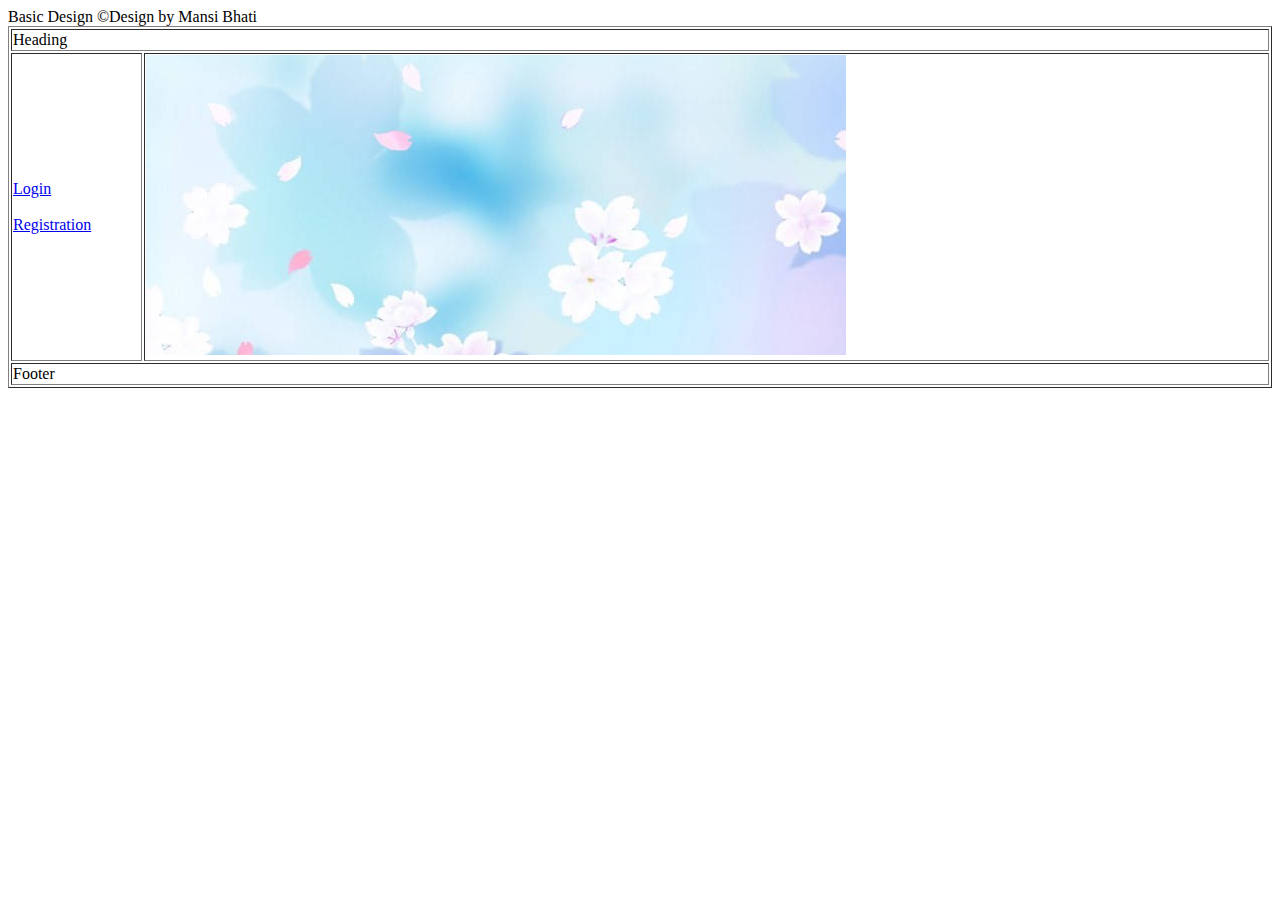
<file: index.html>
<!DOCTYPE html>
<html lang="en">

<head>
    <meta charset="UTF-8">
    <meta name="viewport" content="width=device-width, initial-scale=1.0">
    <title>Document</title>
</head>

<body>
    <table border="1" width="100%">
        <thead>Basic Design</thead>
        <tbody>
            <tr>
                <td colspan="2">Heading</td>
            </tr>

            <tr>
                <td><a href="login.html" target="myframe">Login</a>
                    <br><br>
                    <a href="registration.html" target="myframe">Registration</a>
                </td>
                <td>
                    <iframe name="myframe" height="300" width="700" src="./images/image1.jpg" frameborder="0"></iframe>
                </td>
            </tr>
            <tr>
                <td colspan="2">Footer</td>
            </tr>
        </tbody>
        <tfoot>
            &copy;Design by Mansi Bhati
        </tfoot>



    </table>
</body>

</html>
</file>
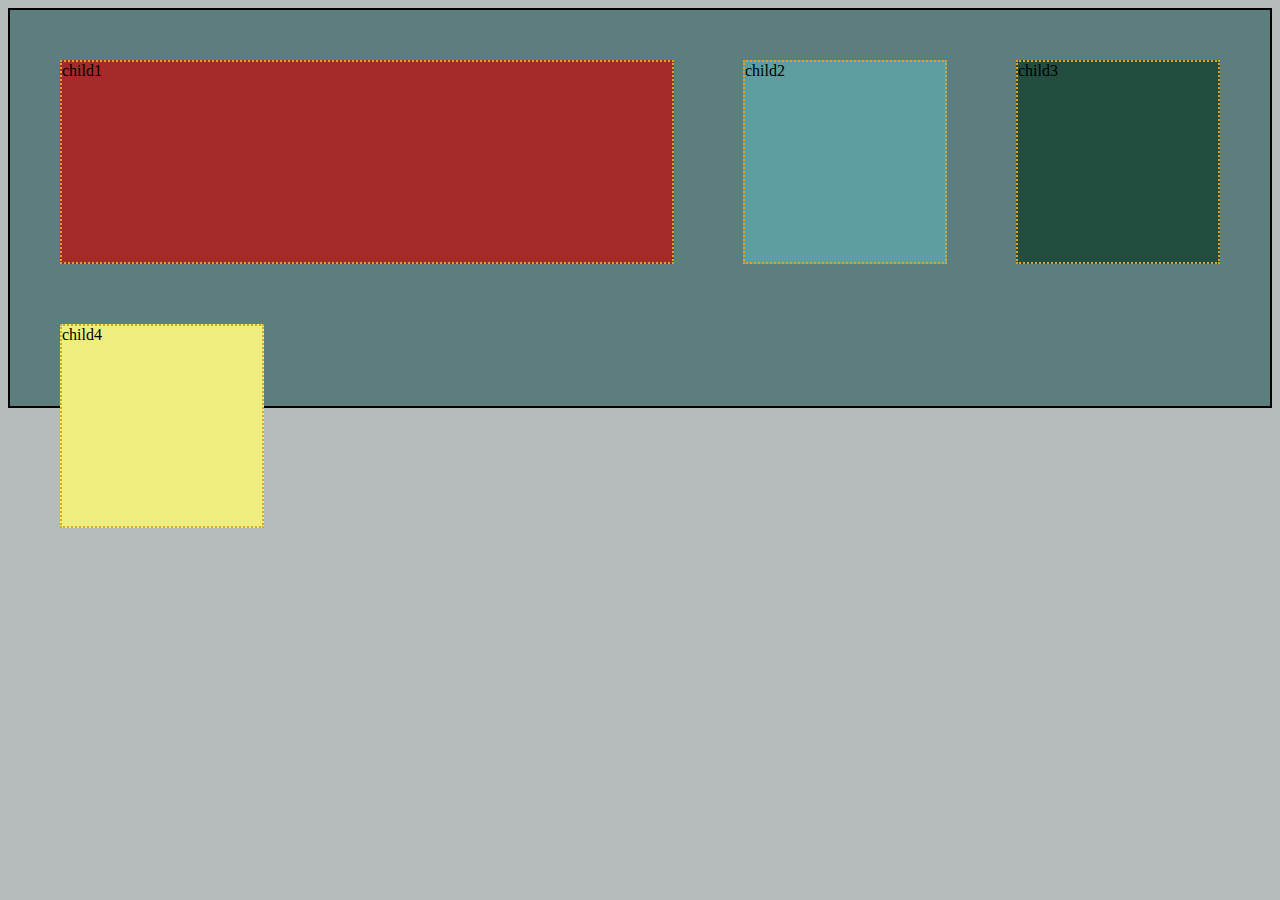
<file: css_work/index.html>
<!DOCTYPE html>
<html lang="en">

<head>
    <meta charset="UTF-8">
    <meta name="viewport" content="width=device-width, initial-scale=1.0">
    <title>Document</title>
    <link rel="stylesheet" href="style.css">
</head>

<body>
    <div class="container">
        <div class="child1">child1</div>
        <div class="child2">child2</div>
        <div class="child3">child3</div>
        <div class="child4">child4</div>
        <!-- <div class="child1">child1</div>
        <div class="child2">child2</div>
        <div class="child3">child3</div>
        <div class="child4">child4</div> -->
        

        <!-- Hello CSS
        <div class="child1">
            ABES Engineering College
        </div> -->
        <!-- <p>Paragraph 1</p>
        <p>Paragraph 2</p>
        <p>Paragraph 3</p>
        <section>
            <p>Paragraph 4</p>
        </section>
        
        <p>Paragraph 5</p>

    </div>
    <div>Paragraph</div> -->
        <!-- <span>Hello Inline</span>
    <a href="#">ABES</a> -->
</body>

</html>
</file>
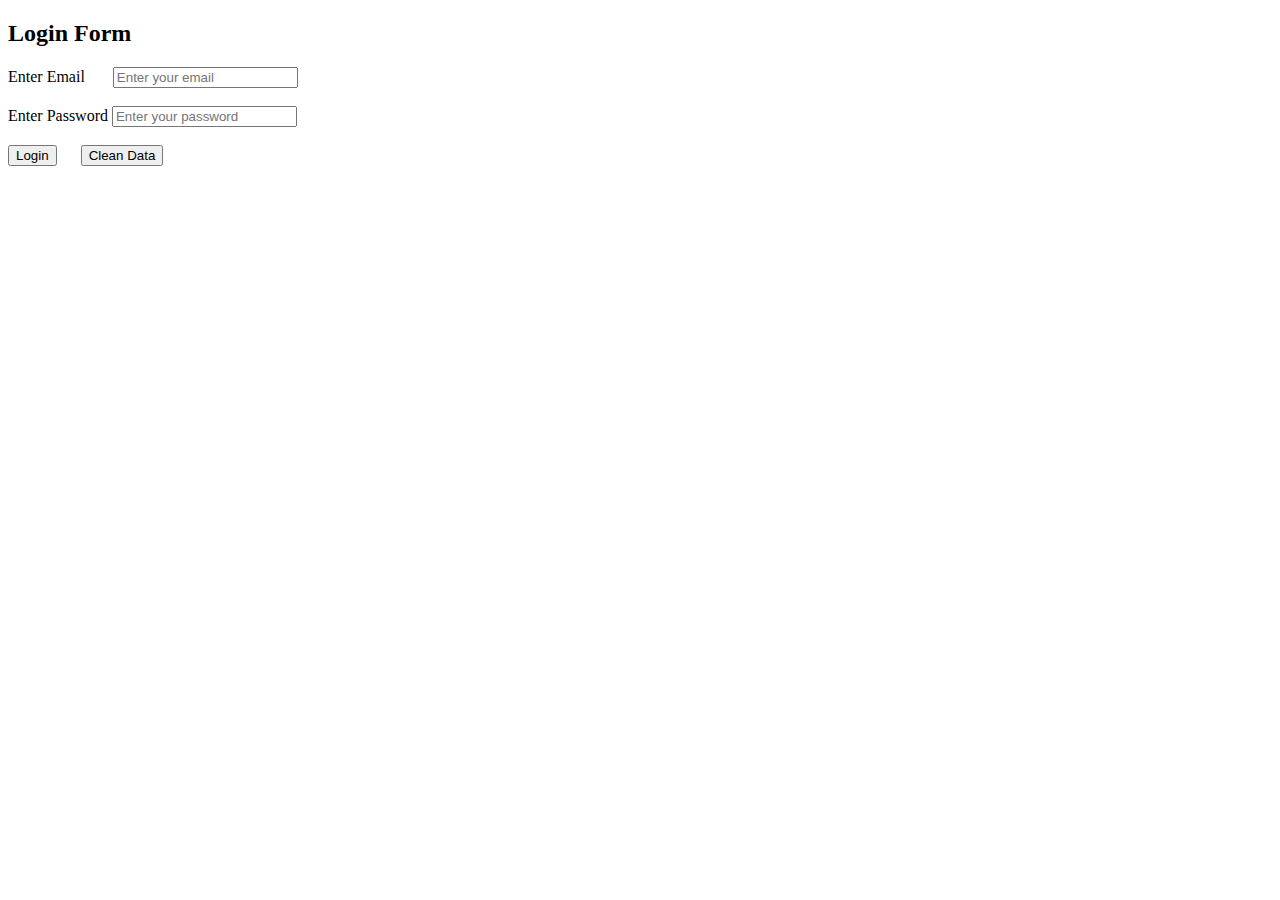
<file: login.html>
<!DOCTYPE html>
<html lang="en">
<head>
    <meta charset="UTF-8">
    <meta name="viewport" content="width=form, initial-scale=1.0">
    <title>Document</title>
</head>
<body>
    <h2>Login Form</h2>
    <form action="">
        <label for="">Enter Email</label>&nbsp;&nbsp;&nbsp;&nbsp;&nbsp;&nbsp;
        <input type="email" name="email" placeholder="Enter your email" required>
        <br><br>
        <label for="">Enter Password</label>
        <input type="password" name="pass" placeholder="Enter your password" required>
        <br><br>
        <input type="submit" name="btn" value="Login">
        &nbsp;&nbsp;&nbsp;&nbsp;
        <input type="reset" value="Clean Data">
    
    </form>
</body>
</html>
</file>
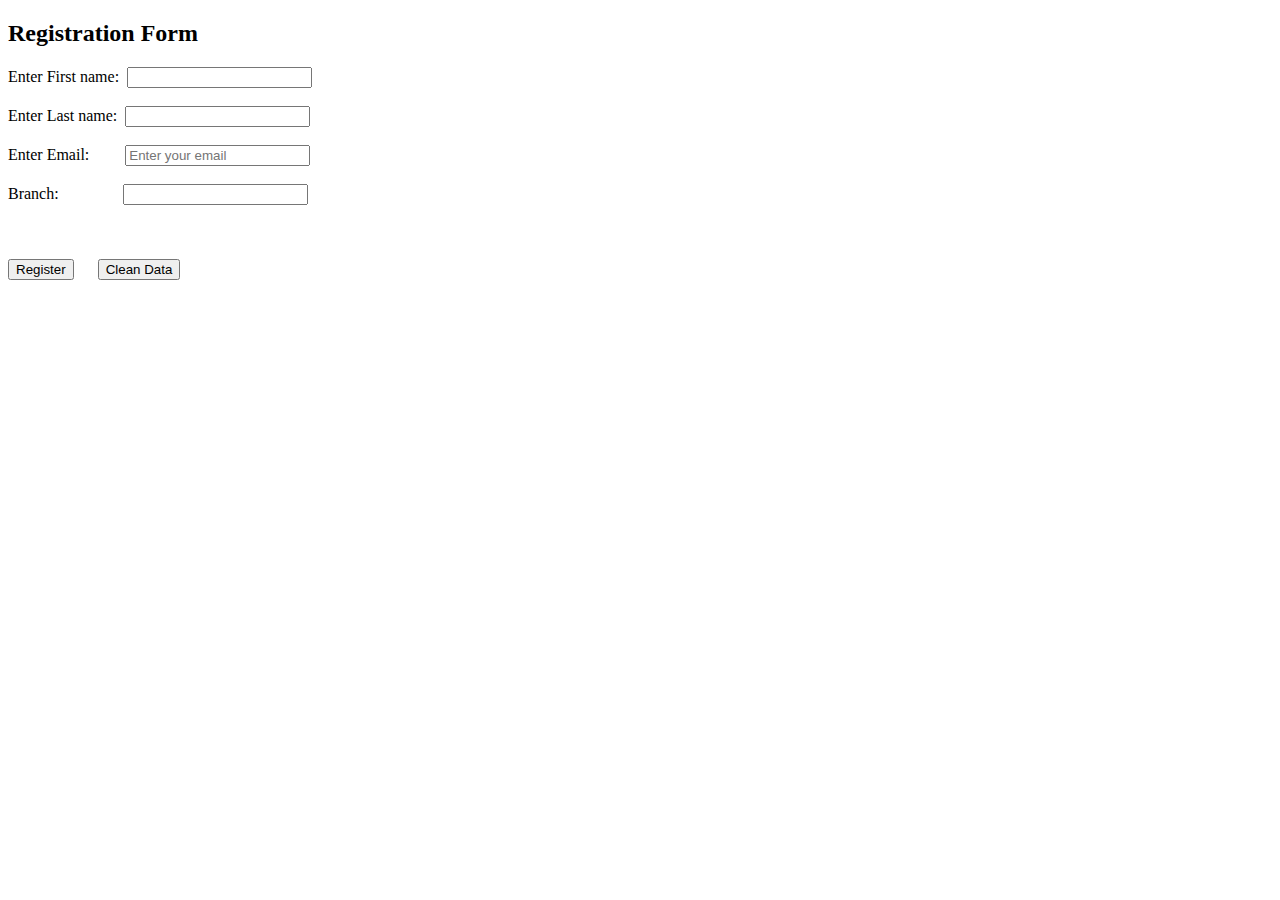
<file: registration.html>
<!DOCTYPE html>
<html lang="en">
<head>
    <meta charset="UTF-8">
    <meta name="viewport" content="width=device-width, initial-scale=1.0">
    <title>Document</title>
</head>
<body>
    <h2>Registration Form</h2>
    <form action="success.html">
        <label for="">Enter First name:</label>&nbsp;
        <input type="text" name="fname" required>
        <br><br>
        <label for="">Enter Last name:</label>&nbsp;
        <input type="text" name="lname" required>
        <br><br>
        <label for="">Enter Email:</label>&nbsp;&nbsp;&nbsp;&nbsp;&nbsp;&nbsp;&nbsp;&nbsp;
        <input type="email" name="email" placeholder="Enter your email" required>
        <br><br>
        <label for="">Branch:</label>&nbsp;&nbsp;&nbsp;&nbsp;&nbsp;&nbsp;&nbsp;&nbsp;&nbsp;&nbsp;&nbsp;&nbsp;&nbsp;&nbsp;&nbsp;
        <input type="text" name="branch" >
        <br><br>
       
        <br><br>
        <input type="submit" name="btn" value="Register" >
        &nbsp;&nbsp;&nbsp;&nbsp;
        <input type="reset" value="Clean Data">
    
    </form>
</body>
</html>
</file>
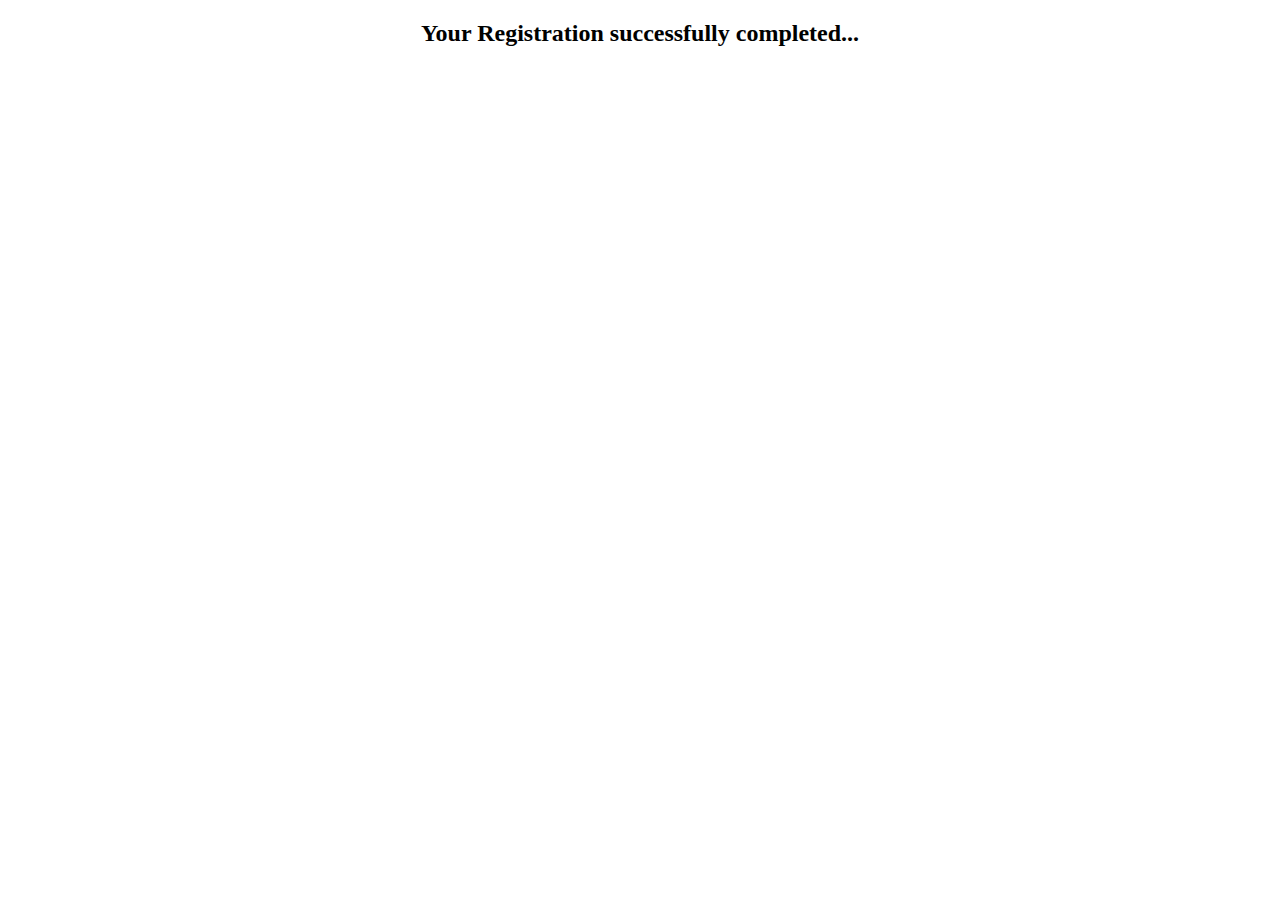
<file: success.html>
<!DOCTYPE html>
<html lang="en">
<head>
    <meta charset="UTF-8">
    <meta name="viewport" content="width=, initial-scale=1.0">
    <title>Document</title>
</head>
<body>
    <h2><center>Your Registration successfully completed...</center></h2>
</body>
</html>
</file>
<file: css_work/style.css>
body {
    background-color: rgb(181, 187, 187);
}

div {
    background-color: cadetblue;
}

.container {
    background-color: rgb(93, 126, 126);
    height: 400px;
    border: 2px solid black;
    /* margin: 100px; */
    padding: 20px;
    box-sizing: border-box;
    /* margin-left: 200px; */
    display: flex;
    flex-direction: row;
    flex-wrap: wrap;
    justify-content: space-between;
}

.child1,
.child2,
.child3,
.child4 {
    /* background-color: rgb(238, 238, 127); */
    height: 200px;
    width: 200px;


    border: 2px dotted goldenrod;
    /* display: inline-block; */
    margin: 30px;


}

.child1 {
    background-color: brown;
    flex-basis: 50%;
}

.child2 {
    background-color: cadetblue;
}

.child3 {
    background-color: rgb(35, 77, 63);
}
.child4{
    background-color: rgb(238, 238, 127);
    
}

/* div>p{         direct child of div 
    background-color: brown;
 } */

/* div+p{         
    background-color: brown;
 } */
/* #child1{
    background-color: rgb(123, 207, 207);
  }
  .myclass{
    background-color: blueviolet;
  } */
</file>
